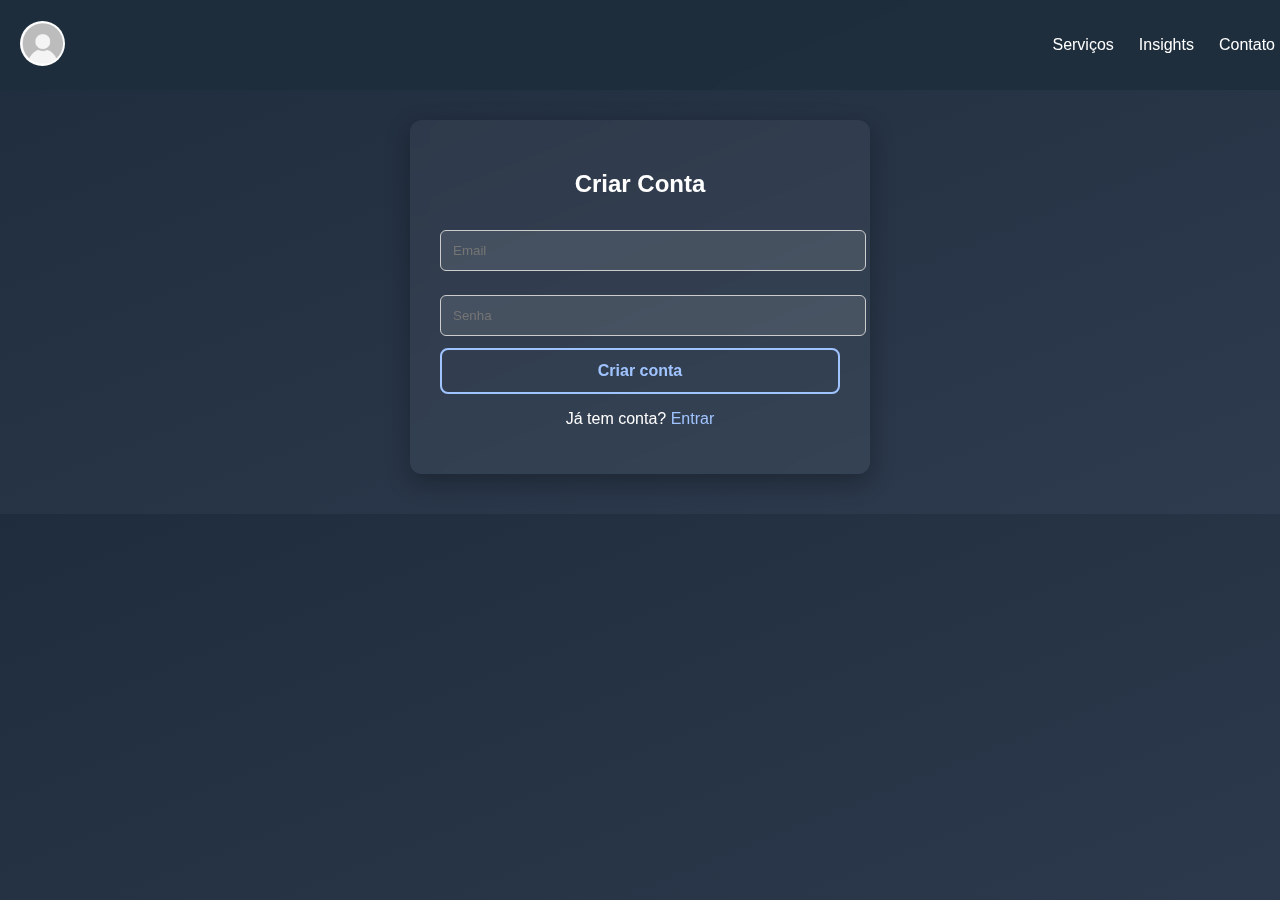
<file: criar-conta.html>
<!DOCTYPE html>
<html lang="pt">
<head>
  <meta charset="UTF-8">
  <meta name="viewport" content="width=device-width, initial-scale=1.0">
  <title>Criar Conta - NTL, SA</title>
  <link rel="stylesheet" href="style.css">
</head>
<body>
  <header id="navbar">
    <div class="logo"><img src="037EE112-20E2-4B81-8FDD-DDE32F65B220.png" alt="Logo NTL" class="logo-img"></div>
    <nav>
      <ul>
        <li><a href="index.html#services">Serviços</a></li>
        <li><a href="index.html#insights">Insights</a></li>
        <li><a href="index.html#contact">Contato</a></li>
        <li><a href="login.html"><i class="fa fa-user"></i></a></li>
      </ul>
    </nav>
  </header>

  <main class="login-container">
    <h2>Criar Conta</h2>
    <form id="signupForm">
      <input type="email" id="signupEmail" placeholder="Email" required>
      <input type="password" id="signupSenha" placeholder="Senha" required>
      <button type="submit" class="btn">Criar conta</button>
      <p>Já tem conta? <a href="logina.html">Entrar</a></p>
    </form>
    <p id="signupMensagem" class="mensagem"></p>
  </main>

  <script src="auth.js"></script>
</body>
</html>
</file>
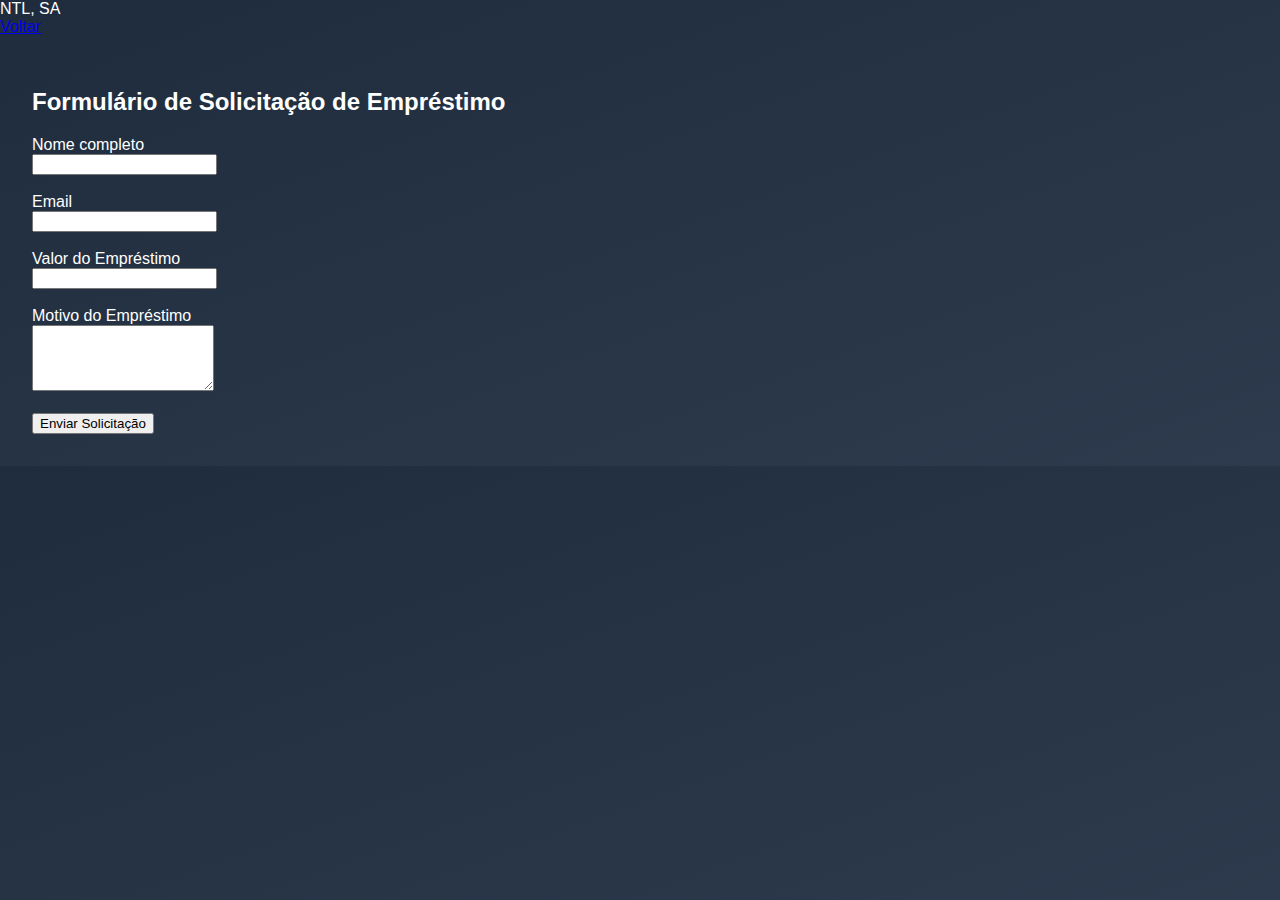
<file: emprestimo.html>
<!DOCTYPE html>
<html lang="pt">
<head>
    <meta charset="UTF-8" />
    <meta name="viewport" content="width=device-width, initial-scale=1.0"/>
    <title>Solicitar Empréstimo - NTL, SA</title>
    
<link rel="stylesheet" href="style.css" />
</head>
<body>
    <nav class="navbar">
        <div class="container">
            <div class="logo">NTL, SA</div>
            <a href="index.html" class="botao-estilo">Voltar</a>
        </div>
    </nav>

    <main style="padding: 2rem;">
        <h2>Formulário de Solicitação de Empréstimo</h2>
        <form style="max-width: 500px;">
            <label for="nome">Nome completo</label><br />
            <input type="text" id="nome" name="nome" required /><br /><br />

            <label for="email">Email</label><br />
            <input type="email" id="email" name="email" required /><br /><br />

            <label for="valor">Valor do Empréstimo</label><br />
            <input type="number" id="valor" name="valor" required /><br /><br />

            <label for="motivo">Motivo do Empréstimo</label><br />
            <textarea id="motivo" name="motivo" rows="4" required></textarea><br /><br />

            <button type="submit" class="botao-estilo">Enviar Solicitação</button>
        </form>
    </main>
</body>
</html>
</file>
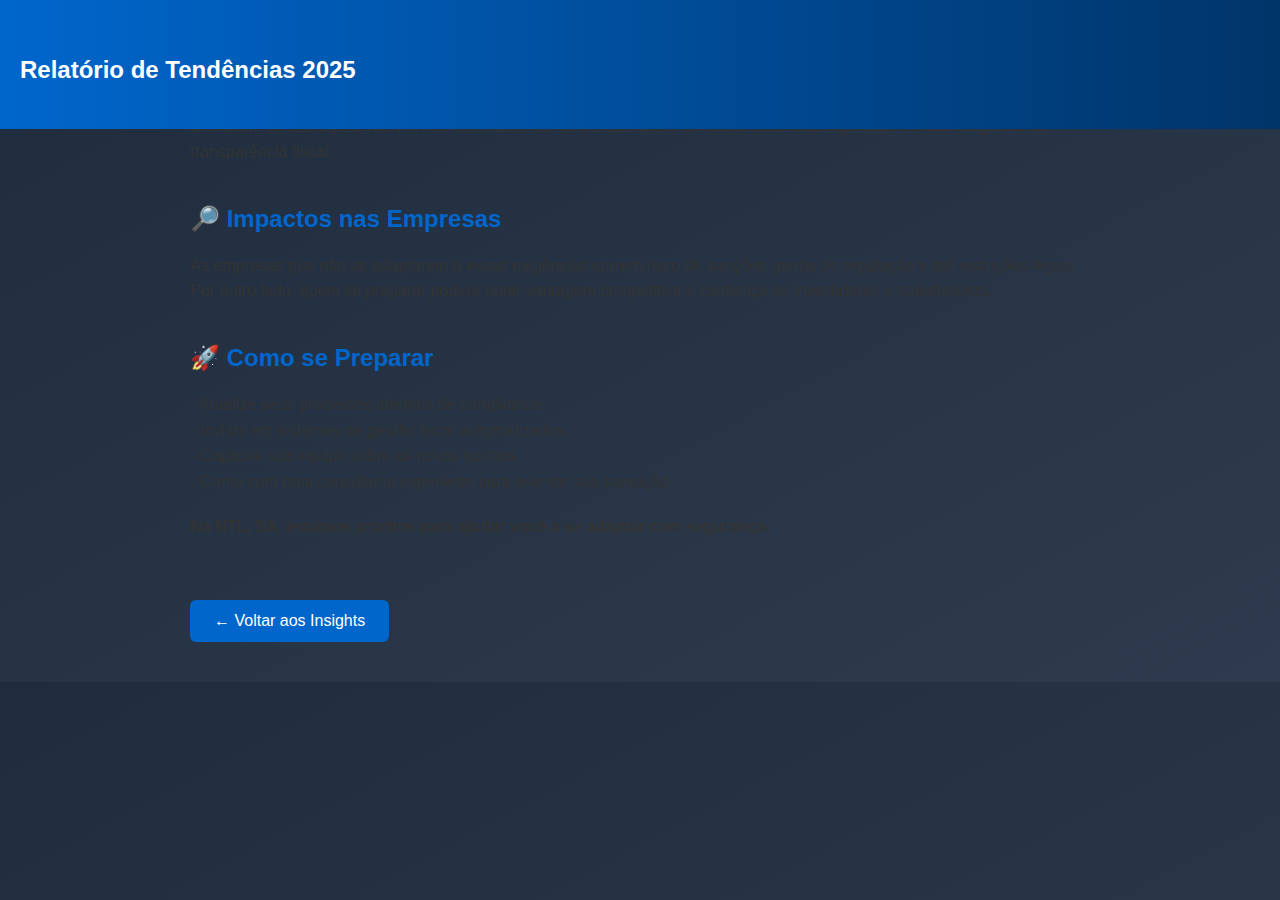
<file: indexx.html>
<!DOCTYPE html>
<html lang="pt">
<head>
  <meta charset="UTF-8">
  <meta name="viewport" content="width=device-width, initial-scale=1.0">
  <title>Relatório de Tendências 2025 | NTL, SA</title>
  <link rel="stylesheet" href="style.css"> <!-- link para o seu CSS principal -->
  <style>
    body {
      font-family: 'Poppins', sans-serif;
      margin: 0;
      padding: 0;
      background-color: #f9f9f9;
      color: #333;
    }

    .header {
      background: linear-gradient(to right, #0066cc, #003366);
      color: white;
      padding: 40px 20px;
      text-align: center;
    }

    .container {
      max-width: 900px;
      margin: 40px auto;
      padding: 0 20px;
    }

    h1 {
      font-size: 1.5em;
      margin-bottom: 0.2em;
    }

    h2 {
      color: #0066cc;
      margin-top: 40px;
    }

    p {
      line-height: 1.6;
      margin: 20px 0;
    }

    .voltar {
      display: inline-block;
      margin-top: 40px;
      padding: 12px 24px;
      background-color: #0066cc;
      color: white;
      text-decoration: none;
      border-radius: 6px;
      transition: background 0.3s;
    }

    .voltar:hover {
      background-color: #004999;
    }
  </style>
</head>
<body>

  <header class="header">
    <h1>Relatório de Tendências 2025</h1>
    <p></p>
  </header>

  <main class="container">
    <h2>📈 Mudanças Regulatórias</h2>
    <p>
      O ano de 2025 traz uma nova onda de regulamentações que impactam diretamente a gestão financeira das empresas.
      Destacam-se alterações nas normas internacionais de contabilidade, diretrizes ESG mais rigorosas e maior exigência de transparência fiscal.
    </p>

    <h2>🔎 Impactos nas Empresas</h2>
    <p>
      As empresas que não se adaptarem a essas exigências correm risco de sanções, perda de reputação e até restrições legais.
      Por outro lado, quem se preparar poderá obter vantagem competitiva e confiança de investidores e stakeholders.
    </p>

    <h2>🚀 Como se Preparar</h2>
    <p>
      - Atualize seus processos internos de compliance.<br>
      - Invista em sistemas de gestão fiscal automatizados.<br>
      - Capacite sua equipe sobre as novas normas.<br>
      - Conte com uma consultoria experiente para orientar sua transição.
    </p>

    <p><strong>Na NTL, SA, estamos prontos para ajudar você a se adaptar com segurança.</strong></p>

    <a class="voltar" href="index.html#insights">← Voltar aos Insights</a>
  </main>

</body>
</html>
</file>
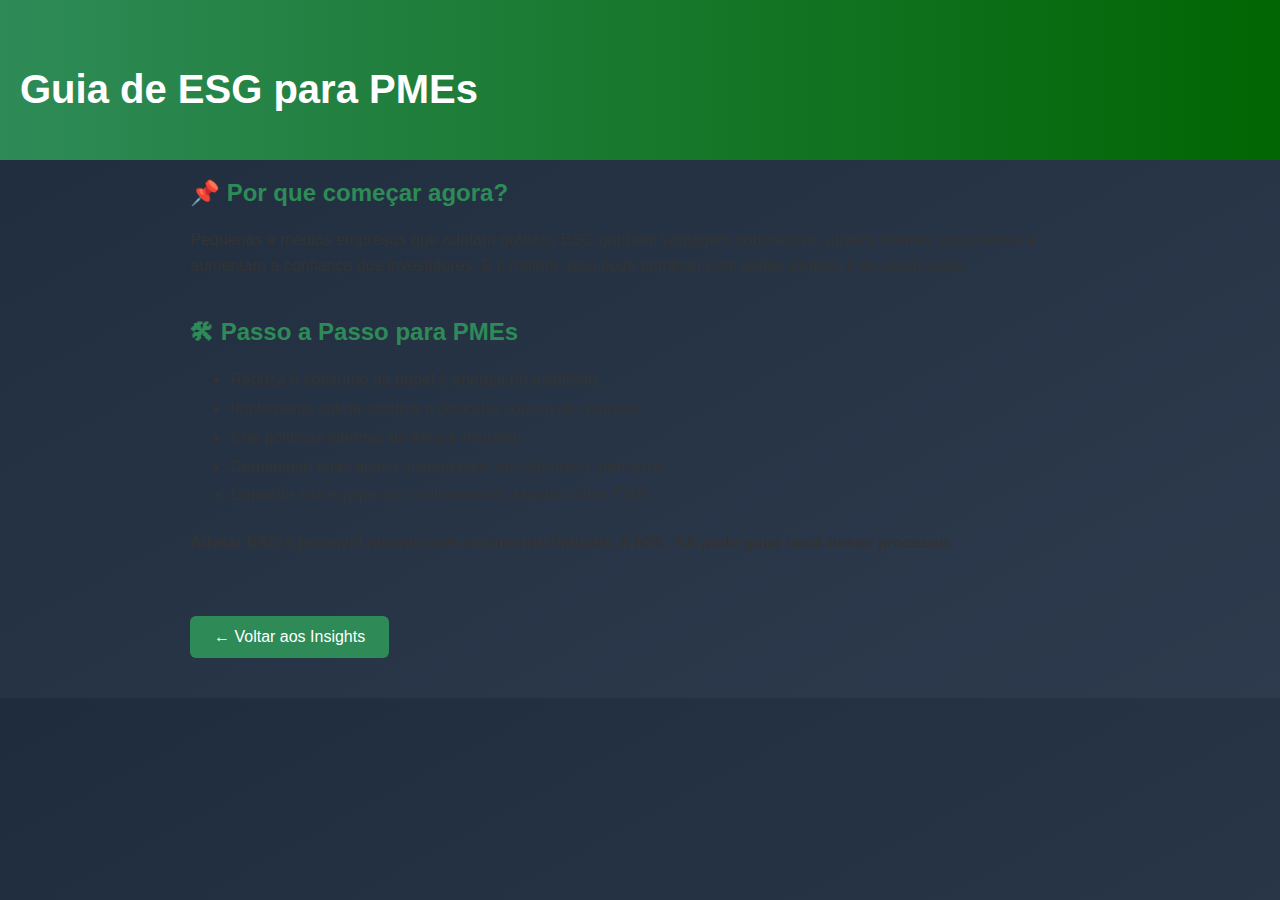
<file: insight-esg-pmes.html>
<!DOCTYPE html>
<html lang="pt">
<head>
  <meta charset="UTF-8">
  <meta name="viewport" content="width=device-width, initial-scale=1.0">
  <title>Guia de ESG para PMEs | NTL, SA</title>
  <link rel="stylesheet" href="style.css">
  <style>
    body {
      font-family: 'Poppins', sans-serif;
      margin: 0;
      padding: 0;
      background-color: #f9f9f9;
      color: #333;
    }

    .header {
      background: linear-gradient(to right, #2e8b57, #006400);
      color: white;
      padding: 40px 20px;
      text-align: center;
    }

    .container {
      max-width: 900px;
      margin: 40px auto;
      padding: 0 20px;
    }

    h1 {
      font-size: 2.5em;
      margin-bottom: 0.2em;
    }

    h2 {
      color: #2e8b57;
      margin-top: 40px;
    }

    p {
      line-height: 1.6;
      margin: 20px 0;
    }

    ul {
      line-height: 1.8;
      margin-top: 10px;
    }

    .voltar {
      display: inline-block;
      margin-top: 40px;
      padding: 12px 24px;
      background-color: #2e8b57;
      color: white;
      text-decoration: none;
      border-radius: 6px;
      transition: background 0.3s;
    }

    .voltar:hover {
      background-color: #1f623e;
    }
  </style>
</head>
<body>

  <header class="header">
    <h1>Guia de ESG para PMEs</h1>
    <p></p>
  </header>

  <main class="container">
    <h2>🌍 O que é ESG?</h2>
    <p>
      ESG representa práticas ambientais, sociais e de governança. Implementar ações ESG mostra o compromisso da sua empresa com a sustentabilidade e a ética corporativa — fatores cada vez mais valorizados pelo mercado.
    </p>

    <h2>📌 Por que começar agora?</h2>
    <p>
      Pequenas e médias empresas que adotam práticas ESG ganham vantagem competitiva, atraem clientes conscientes e aumentam a confiança dos investidores. E o melhor: isso pode começar com ações simples e de baixo custo.
    </p>

    <h2>🛠 Passo a Passo para PMEs</h2>
    <ul>
      <li>Reduza o consumo de papel e energia no escritório.</li>
      <li>Implemente coleta seletiva e descarte correto de resíduos.</li>
      <li>Crie políticas internas de ética e inclusão.</li>
      <li>Comunique suas ações sustentáveis aos clientes e parceiros.</li>
      <li>Capacite sua equipe com treinamentos rápidos sobre ESG.</li>
    </ul>

    <p><strong>Adotar ESG é possível mesmo com orçamento limitado. A NTL, SA pode guiar você nesse processo.</strong></p>

    <a class="voltar" href="index.html#insights">← Voltar aos Insights</a>
  </main>

</body>
</html>
</file>
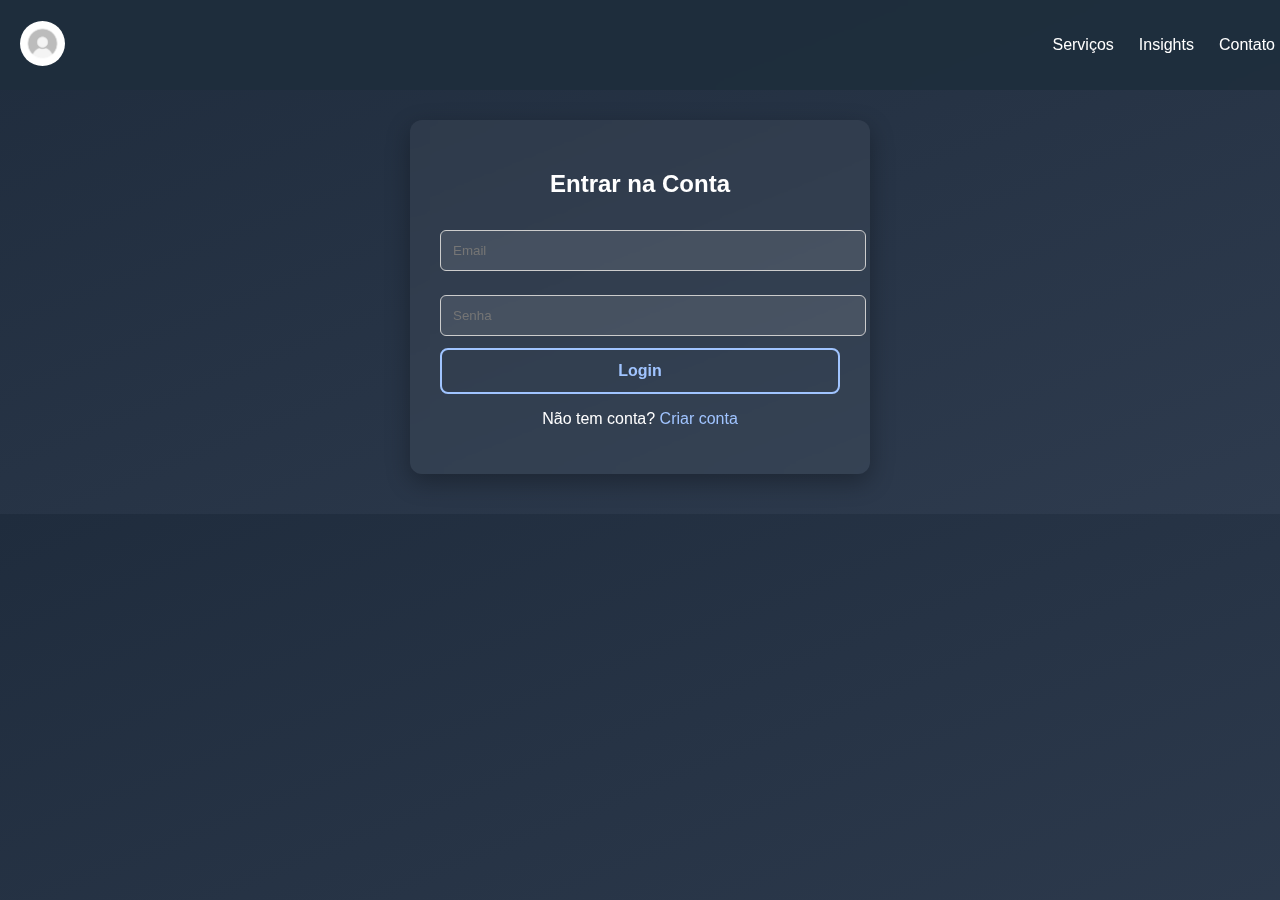
<file: logina.html>
<!DOCTYPE html>
<html lang="pt">
<head>
  <meta charset="UTF-8">
  <meta name="viewport" content="width=device-width, initial-scale=1.0">
  <title>Login - NTL, SA</title>
  <link rel="stylesheet" href="style.css">
</head>
<body>
  <header id="navbar">
    <div class="logo"><img src="D9788780-F6A0-4A96-A71A-178052DB8474.jpeg" alt="Logo NTL" class="logo-img"></div>
    <nav>
      <ul>
        <li><a href="index.html#services">Serviços</a></li>
        <li><a href="index.html#insights">Insights</a></li>
        <li><a href="index.html#contact">Contato</a></li>
        <li><a href="login.html"><i class="fa fa-user"></i></a></li>
      </ul>
    </nav>
  </header>

  <main class="login-container">
    <h2>Entrar na Conta</h2>
    <form id="loginForm">
      <input type="email" id="loginEmail" placeholder="Email" required>
      <input type="password" id="loginSenha" placeholder="Senha" required>
      <button type="submit" class="btn">Login</button>
      <p>Não tem conta? <a href="criar-conta.html">Criar conta</a></p>
    </form>
    <p id="loginMensagem"></p>
  </main>

  <script src="auth.js"></script>
</body>
</html>
</file>
<file: style.css>
/* Estilos gerais */
body {
  margin: 0;
  font-family: 'Poppins', sans-serif;
  background: linear-gradient(to bottom right, #1f2c3d, #2e3b4e);
  color: #fff;
}

/* Cabeçalho */
header {
  display: flex;
  justify-content: space-between;
  align-items: center;
  padding: 20px;
  background-color: rgba(30, 45, 60, 0.9);
  position: fixed;
  width: 100%;
  top: 0;
  z-index: 999;
  backdrop-filter: blur(8px);
}

.logo-img {
  width: 45px;
  height: 45px;
  border-radius: 50%;
}

/* Menu */
nav ul {
  list-style: none;
  display: flex;
  gap: 25px;
}

nav ul li a {
  color: #fff;
  text-decoration: none;
  font-weight: 500;
  transition: color 0.3s;
}

nav ul li a:hover {
  color: #a0c4ff;
}

/* Container do formulário */
.login-container {
  max-width: 400px;
  margin: 120px auto 40px;
  padding: 30px;
  background-color: rgba(255, 255, 255, 0.05);
  border-radius: 12px;
  box-shadow: 0 8px 24px rgba(0, 0, 0, 0.3);
  backdrop-filter: blur(8px);
  text-align: center;
}

/* Campos de entrada */
.login-container input[type="email"],
.login-container input[type="password"] {
  width: 100%;
  padding: 12px;
  margin: 12px 0;
  border: 1px solid #ccc;
  border-radius: 6px;
  background-color: rgba(255, 255, 255, 0.1);
  color: #fff;
}

/* Botão */
.btn {
  width: 100%;
  padding: 12px;
  background: transparent;
  border: 2px solid #a0c4ff;
  color: #a0c4ff;
  border-radius: 8px;
  font-size: 16px;
  font-weight: bold;
  cursor: pointer;
  transition: all 0.3s;
}

.btn:hover {
  background-color: #a0c4ff;
  color: #1f2c3d;
}

/* Mensagens */
.mensagem {
  margin-top: 12px;
  font-size: 14px;
  font-weight: bold;
  color: #00ffae;
}

/* Link de "Entrar" */
.login-container a {
  color: #a0c4ff;
  text-decoration: none;
}

.login-container a:hover {
  text-decoration: underline;
}
.mensagem {
  margin-top: 10px;
  color: green;
  font-weight: bold;
  font-size: 14px;
}
</file>
